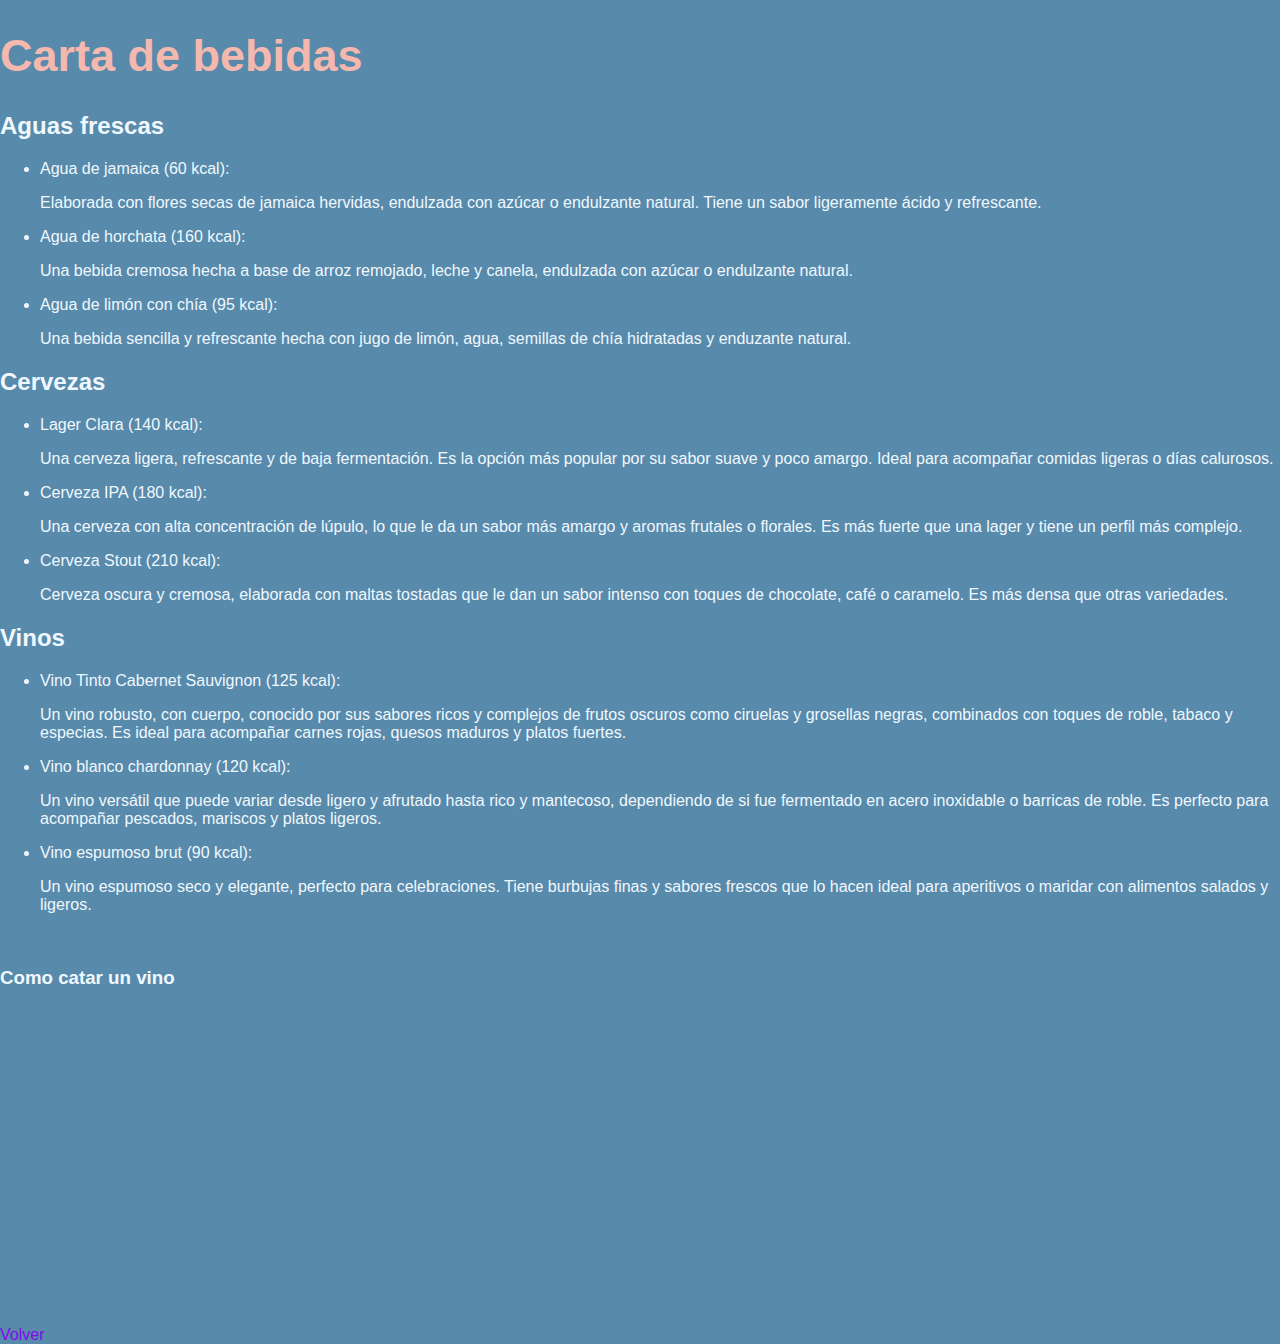
<file: bebidas.html>
<!DOCTYPE html>
<html lang="en">
<head>
    <meta charset="UTF-8">
    <meta name="viewport" content="width=device-width, initial-scale=1.0">
    <title>Document</title>
    <link rel="stylesheet" href="Estilo_principal.css">
</head>
<body>
    <div class="Estilo_vinculos">
    <h1>Carta de bebidas</h1>
    <h2>Aguas frescas</h2>
    <ul>
        <li>Agua de jamaica (60 kcal):
            <p>Elaborada con flores secas de jamaica hervidas, endulzada con azúcar o endulzante natural. Tiene un sabor
                ligeramente ácido y refrescante.
            </p>
        </li>
        <li>Agua de horchata (160 kcal):
            <p>Una bebida cremosa hecha a base de arroz remojado, leche y canela, endulzada con azúcar o endulzante natural.</p>
        </li>
        <li>Agua de limón con chía (95 kcal):
            <p>Una bebida sencilla y refrescante hecha con jugo de limón, agua, semillas de chía hidratadas y enduzante natural.</p>
        </li>
    </ul>
</div>
    <div class="Estilo_vinculos">
    <h2>Cervezas</h2>
    <ul>
        <li>Lager Clara (140 kcal):
            <p>Una cerveza ligera, refrescante y de baja fermentación. Es la opción más popular por su sabor suave y poco amargo.
                Ideal para acompañar comidas ligeras o días calurosos.
            </p>
        </li>
        <li>Cerveza IPA (180 kcal):
            <p>Una cerveza con alta concentración de lúpulo, lo que le da un sabor más amargo y aromas frutales o florales. Es más
                fuerte que una lager y tiene un perfil más complejo.
            </p>
        </li>
        <li>Cerveza Stout (210 kcal):
            <p>Cerveza oscura y cremosa, elaborada con maltas tostadas que le dan un sabor intenso con toques de chocolate, café o 
                caramelo. Es más densa que otras variedades.
            </p>
        </li>
    </ul>
</div>
    <div class="Estilo_vinculos">
    <h2>Vinos</h2>
    <ul>
        <li>Vino Tinto Cabernet Sauvignon (125 kcal):
            <p>Un vino robusto, con cuerpo, conocido por sus sabores ricos y complejos de frutos oscuros como ciruelas y grosellas 
                negras, combinados con toques de roble, tabaco y especias. Es ideal para acompañar carnes rojas, quesos maduros
                y platos fuertes.
            </p>
        </li>
        <li>Vino blanco chardonnay (120 kcal):
            <p>Un vino versátil que puede variar desde ligero y afrutado hasta rico y mantecoso, dependiendo de si fue fermentado
                en acero inoxidable o barricas de roble. Es perfecto para acompañar pescados, mariscos y platos ligeros.
            </p>
        </li>
        <li>Vino espumoso brut (90 kcal):
            <p>Un vino espumoso seco y elegante, perfecto para celebraciones. Tiene burbujas finas y sabores frescos que lo hacen
                ideal para aperitivos o maridar con alimentos salados y ligeros.
            </p>
        </li>
    </ul>
    <br>
</div>
    <div class="Estilo_vinculos">
    <h3>Como catar un vino</h3>
    <iframe width="560" height="315" src="https://www.youtube.com/embed/LcdM_shS3jo?si=NdleWk4MBfqEDo9h" 
    title="Como catar Vino" frameborder="0" allow="accelerometer; autoplay; clipboard-write; encrypted-media; gyroscope; picture-in-picture; web-share" 
    referrerpolicy="strict-origin-when-cross-origin" allowfullscreen></iframe>
    <br>
    <a href="index.html">Volver</a>
</div>
</body>
</html>
</file>
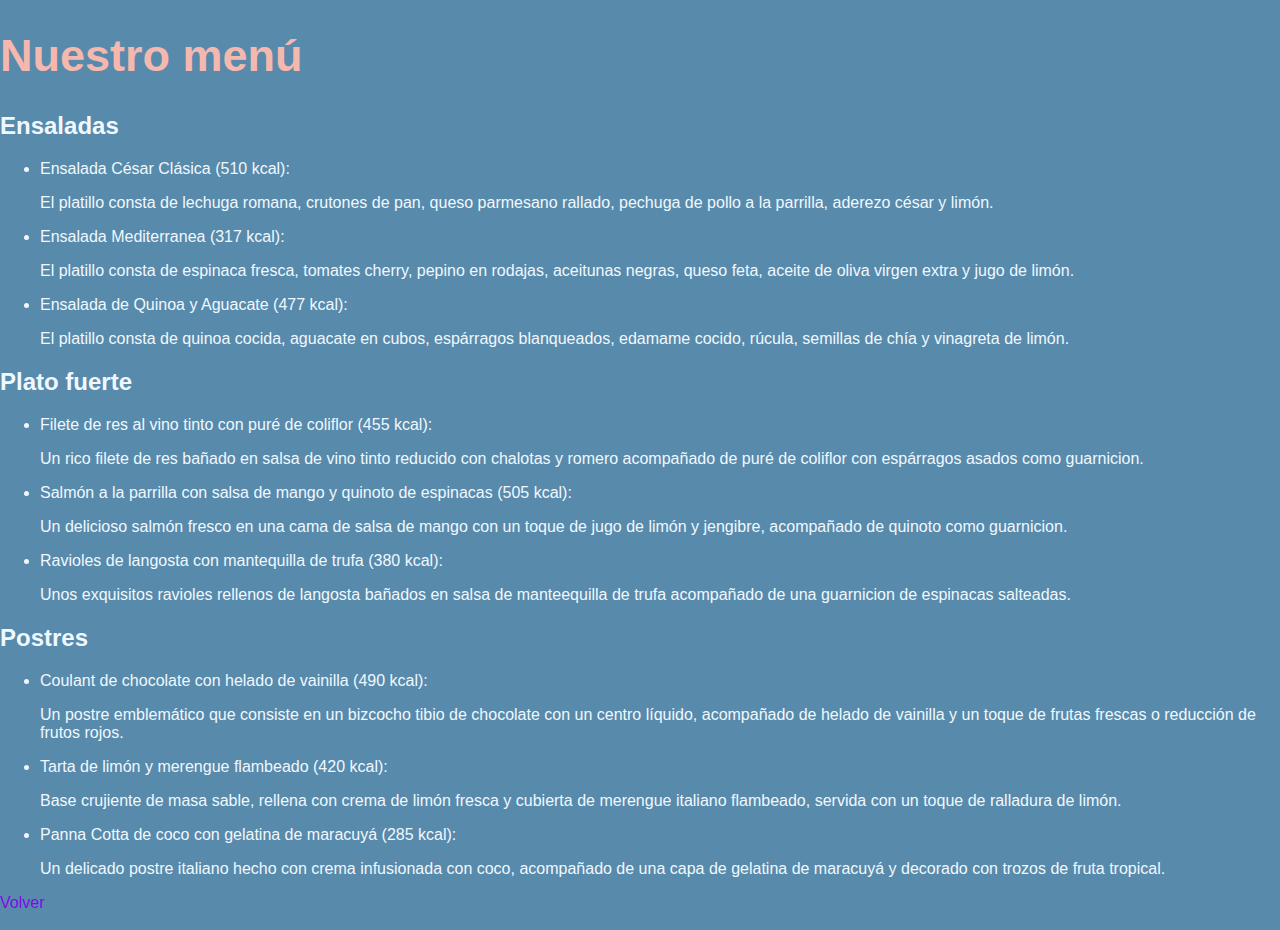
<file: menu.html>
<!DOCTYPE html>
<html lang="en">
<head>
    <meta charset="UTF-8">
    <meta name="viewport" content="width=device-width, initial-scale=1.0">
    <title>Document</title>
    <link rel="stylesheet" href="Estilo_principal.css">
</head>
<body>
    <div class="Estilo_vinculos">
    <h1>Nuestro menú</h1>
    <h2>Ensaladas</h2>
    <ul>
        <li>Ensalada César Clásica (510 kcal):
            <p>El platillo consta de lechuga romana, crutones de pan, queso parmesano rallado, pechuga de pollo a la parrilla,
                aderezo césar y limón.
            </p>
        </li>
        <li>Ensalada Mediterranea (317 kcal):
            <p>El platillo consta de espinaca fresca, tomates cherry, pepino en rodajas, aceitunas negras, queso feta, aceite de oliva
                virgen extra y jugo de limón.
            </p>
        </li>
        <li>Ensalada de Quinoa y Aguacate (477 kcal):
            <p>El platillo consta de quinoa cocida, aguacate en cubos, espárragos blanqueados, edamame cocido, rúcula, semillas de
                chía y vinagreta de limón.
            </p>
        </li>
    </ul>
    </div>
    <div class="Estilo_vinculos">
    <h2>Plato fuerte</h2>
    <ul>
        <li>Filete de res al vino tinto con puré de coliflor (455 kcal):
            <p>Un rico filete de res bañado en salsa de vino tinto reducido con chalotas y romero acompañado de puré de coliflor
                con espárragos asados como guarnicion.
            </p>
        </li>
        <li>Salmón a la parrilla con salsa de mango y quinoto de espinacas (505 kcal):
            <p>Un delicioso salmón fresco en una cama de salsa de mango con un toque de jugo de limón y jengibre, acompañado de 
                quinoto como guarnicion.
            </p>
        </li>
        <li>Ravioles de langosta con mantequilla de trufa (380 kcal):
            <p>Unos exquisitos ravioles rellenos de langosta bañados en salsa de manteequilla de trufa acompañado de una guarnicion
                de espinacas salteadas.
            </p>
        </li>
    </ul>
</div>
<div class="Estilo_vinculos">
    <h2>Postres</h2>
    <ul>
        <li>Coulant de chocolate con helado de vainilla (490 kcal):
            <p>Un postre emblemático que consiste en un bizcocho tibio de chocolate con un centro líquido, acompañado de helado
                de vainilla y un toque de frutas frescas o reducción de frutos rojos.
            </p>
        </li>
        <li>Tarta de limón y merengue flambeado (420 kcal):
            <p>Base crujiente de masa sable, rellena con crema de limón fresca y cubierta de merengue italiano flambeado,
                servida con un toque de ralladura de limón.
            </p>
        </li>
        <li>Panna Cotta de coco con gelatina de maracuyá (285 kcal):
            <p>Un delicado postre italiano hecho con crema infusionada con coco, acompañado de una capa de gelatina de maracuyá y 
                decorado con trozos de fruta tropical.
            </p>
        </li>
    </ul>
    <a href="index.html">Volver</a>
</div>
</body>
</html>
</file>
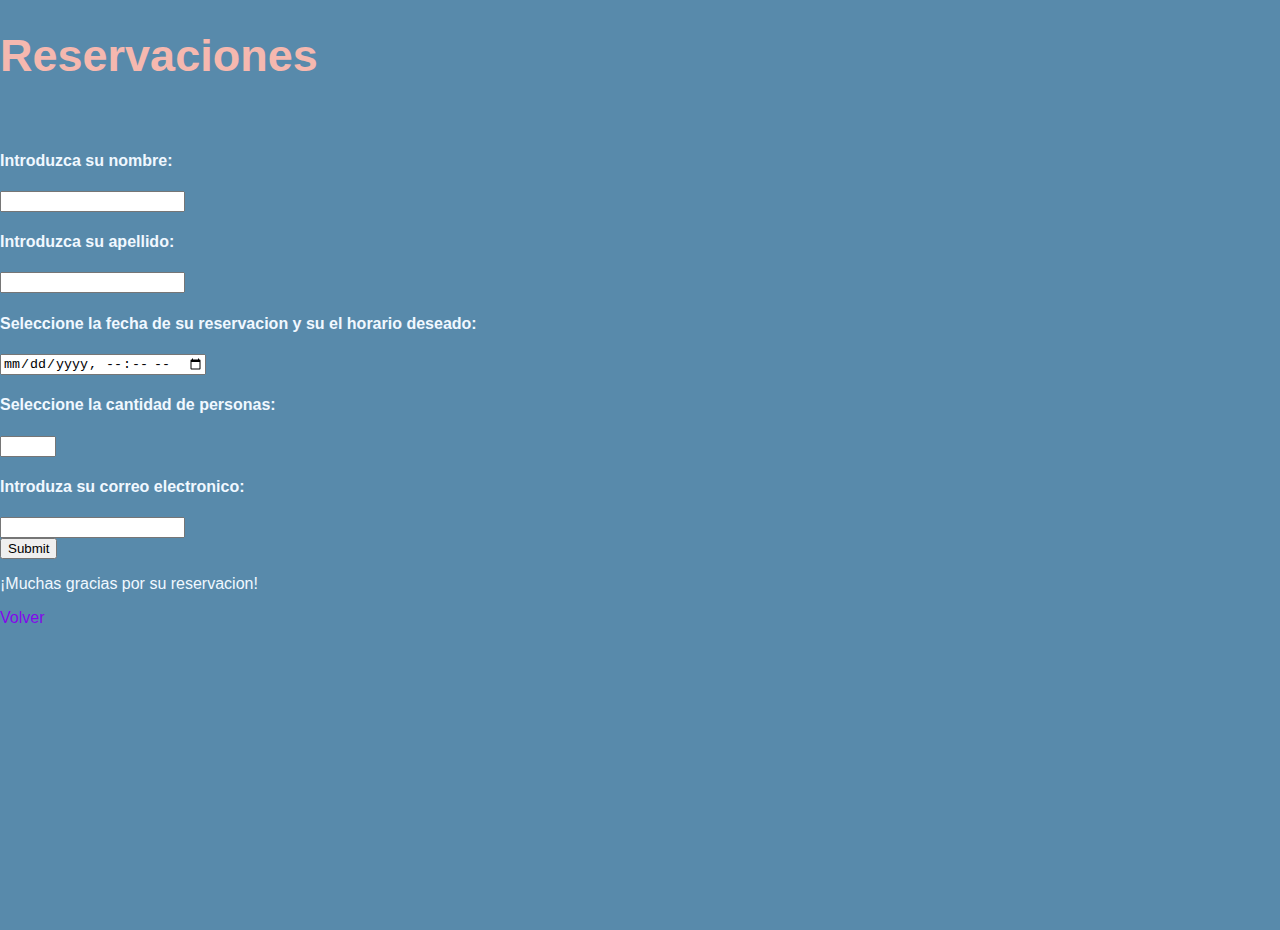
<file: reservaciones.html>
<!DOCTYPE html>
<html lang="en">
<head>
    <meta charset="UTF-8">
    <meta name="viewport" content="width=device-width, initial-scale=1.0">
    <title>Document</title>
    <link rel="stylesheet" href="Estilo_principal.css">
</head>
<body>
    <div class="Estilo_vinculos">
    <h1>Reservaciones</h1>
    <br>
    <form>
        <p><h4>Introduzca su nombre:</h4></p>
        <input type="text"/>
        <p><h4>Introduzca su apellido:</h4></p>
        <input type="text"/>
        <p><h4>Seleccione la fecha de su reservacion y su el horario deseado:</h4></p>
        <input type="datetime-local"/>
        <p><h4>Seleccione la cantidad de personas:</h4></p>
        <input type="number" min="1" max="10"/>
        <p><h4>Introduza su correo electronico:</h4></p>
        <input type="email"/>
        <br>
        <input type="submit"/>
        <br>
        <p>¡Muchas gracias por su reservacion!</p>
        <a href="index.html">Volver</a>
    </form>
    </div>
</body>
</html>
</file>
<file: Estilo_principal.css>
body {
    font-family: Arial, Helvetica, sans-serif;
    background-color: #588aab;
    margin: 0;
    padding: 0;
    color: aliceblue;
    justify-content: center;
    align-items: center;
    height: 100vh;
}

nav {
    position: fixed;
    width: 100vw;
}

.menu {
    display: flex;
    flex-direction: row;
    justify-content: space-between;
    padding: 0;
}

a {
    text-decoration: none;
    color: #8307EB;
}

.menu li {
    display: block;
    padding: 10px;
}

.right {
    display: flex;
    flex-direction: row;
    margin-right: 10px;
}

.left {
    display: flex;
    flex-direction: row;
    margin-left: 10px;
}

.container {
    text-align: center;
    display: flex;
    flex-direction: column;
    align-items: center;
    justify-content: center;
    width: 100%;
}

.hero {
    display: flex;
    flex-direction: column;
    text-align: center;
    justify-content: center;
    align-items: center;
    height: 100vh;
}

.hero video {
    position: absolute;
    width: 100%;
    height: 100%;
    object-fit: cover;
    z-index: -1;
}

.center {
    display: flex;
    text-align: center;
    justify-content: center;
    align-items: center;
    position: fixed;
    width: 100vw;
}

.Estilo_principal h1 {
    color:#F5A6A0;
    font-size: 50px;
}

.Estilo_principal h3 {
    color:#F41A7B;
    font-size: 20px;
}

.Estilo_vinculos h1{
        color: #F5B8AF;
        font-size: 45px;
    
}

.caja {
    display: flex;                  
    justify-content: space-between; 
    align-items: center;          
    width: 100vw;                  
    max-width: 100%;               
    background-color: #996E57;       
}

#Color {
    background-color: #cfa996;
}

.texto {
    margin-left: 45px;
    max-width: 60%;                 
    text-align: left;               
}

.texto h2 {
    font-size: 24px;                 
    margin-bottom: 10px;            
    color: #333;                     
}

.texto p {
    font-size: 16px;                
    line-height: 1.5;               
    color: #ffffff;                     
}

.imagen-container {
    max-width: 30%;                 
}

.imagen {
    width: 100%;                     
    height: auto;                   
}

@media (max-width: 768px) {
    .caja {
        flex-direction: column;     
        align-items: center;       
    }

    .texto {
        max-width: 100%;            
        text-align: center;           
    }

    .imagen-container {
        max-width: 80%;              
        margin-top: 20px;            
    }
}
</file>
